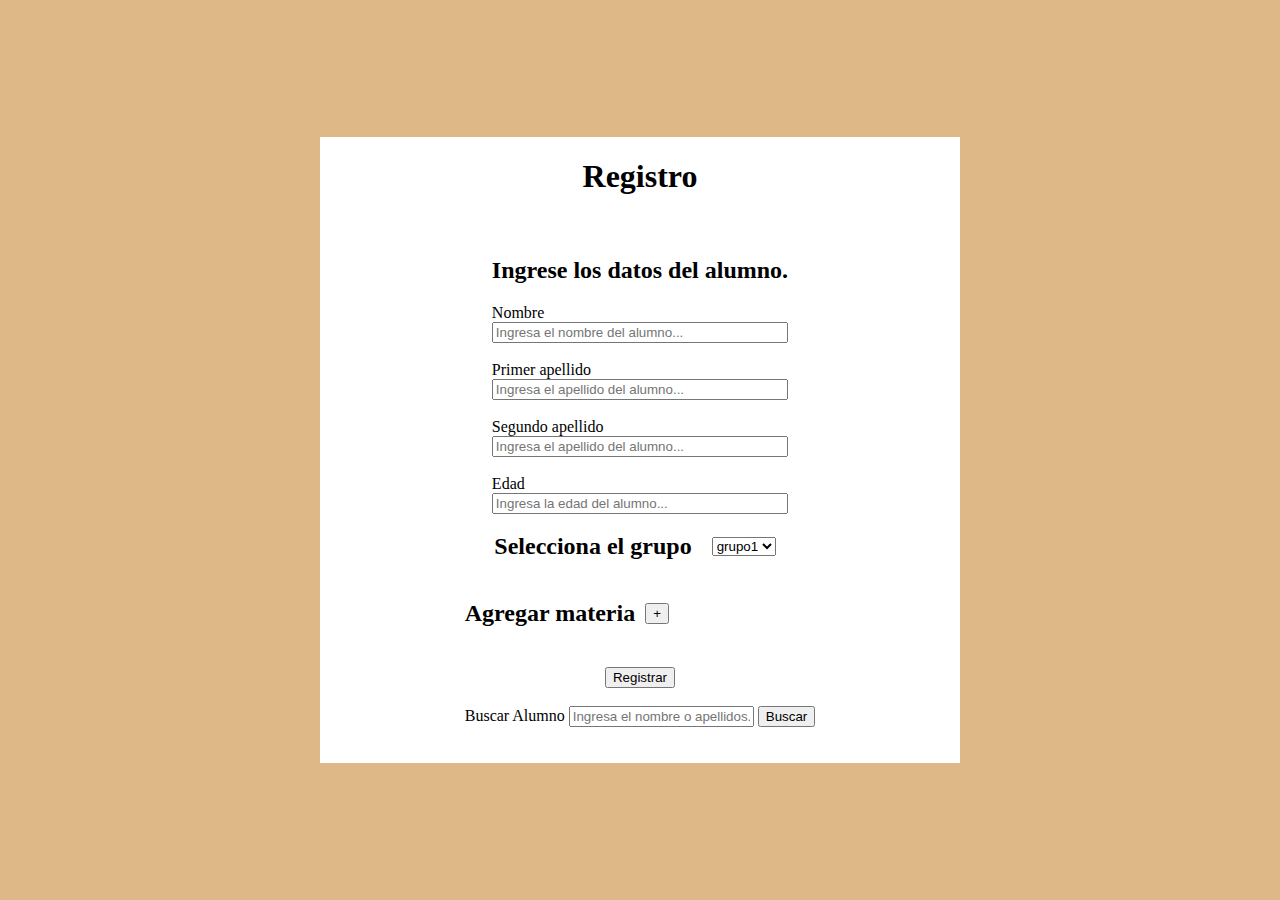
<file: ProyectoFinal/index.html>
<html lang="es">
<head>
    <meta charset="UTF-8">
    <title>Database Alumnos</title>
    <link rel="stylesheet" href="style.css">
</head>
<body>
    <main>
        <h1>Registro</h1>
        <form class="form" id="formularioCompleto">
            <div id="DatosPrincipales">
                <h2>Ingrese los datos del alumno.</h2>
                <label>Nombre</label>
                <input type="text" placeholder="Ingresa el nombre del alumno..." id="PrimerNombre" required>
                <br>
                <label>Primer apellido</label>
                <input type="text" placeholder="Ingresa el apellido del alumno..." id="ApellidoPaterno" required>
                <br>
                <label>Segundo apellido</label>
                <input type="text" placeholder="Ingresa el apellido del alumno..." id="ApellidoMaterno" required>
                <br>
                <label>Edad</label>
                <input type="text" placeholder="Ingresa la edad del alumno..." id="Edad" required>
            </div>
            <div id="SeleccionarGrupo">
                <h2>Selecciona el grupo</h2>
                <select name="" id="grupoSeleccionado">
                    <option value="grupo 1">grupo1</option>
                    <option value="grupo 2">grupo2</option>
                    <option value="grupo 3">grupo3</option>
                </select>
            </div>
            <div id="AgregarMateria">
                <div class="botonMateriaTitulo">
                    <h2>Agregar materia</h2>
                    <button type="button" class="buttonSuma" onclick="agregarMateria()">+</button>
                </div>
                <div id="EspacioMaterias">
    
                </div>
            </div>
            <input type="submit" value="Registrar">
            </div>

             <div>
                <br>
                <label>Buscar Alumno</label>
                <input type="text" id="FindName"  placeholder="Ingresa el nombre o apellidos...">
                <button id="BuscarAlumno" type="button" class="" onclick="buscarAlumno()">Buscar</button> 
              </div>

              <div id="alumnos">
                
              </div>
             <div id="EspacioDetallesAlumno"></div>

            
             <div id="InfoAlumno"></div>
             


            
        </form>
    </main>
    <script src="script.js"></script>
</body>
</html>
</file>
<file: ProyectoFinal/style.css>
*{

}
body{
    background-color: burlywood;
    display: flex;
    justify-content: center;
    align-items: center;
}
main{
    background-color: white;
    display: flex;
    flex-direction: column;
    justify-content: center;
    align-items: center;
    width: 50vw;
    height: auto;
}
form{
    display: flex;
    flex-direction: column;
    align-items: center;
    justify-content: center;
    padding: 20px;
}
#DatosPrincipales{
    display: flex;
    justify-content: center;
    flex-direction: column;
}
#DatosPrincipales h2{
    text-transform:initial;
}
#SeleccionarGrupo{
    display: flex;
    flex-direction: row;
    justify-content: center;
    width: 100%;
    align-items: center;
    margin: 0;
}
#SeleccionarGrupo h2{
    text-transform: initial;
    margin-left: 0;
    margin-right: 20px;
}
#SeleccionarGrupo select{
    margin-right: 10px;
}
#AgregarMateria{

    width: 100%;
}
.botonMateriaTitulo{
    display: flex;
    align-items: center;
}
.botonMateriaTitulo h2{
    margin-right: 10px;
    display: inline-block;
}
.botonMateriaTitulo input{
    text-align: center;
    text-justify: distribute;
    align-self: center;
    width: 80px;
    height: 80px;
}
#EspacioMaterias{
    margin-bottom: 20px;
}
#ID_infoAlumno{

    text-align:center;
    display: flex;
    flex-direction: column;
    justify-content: center;
    width: 100%;
    align-items: center;
    margin: 0;
}
</file>
